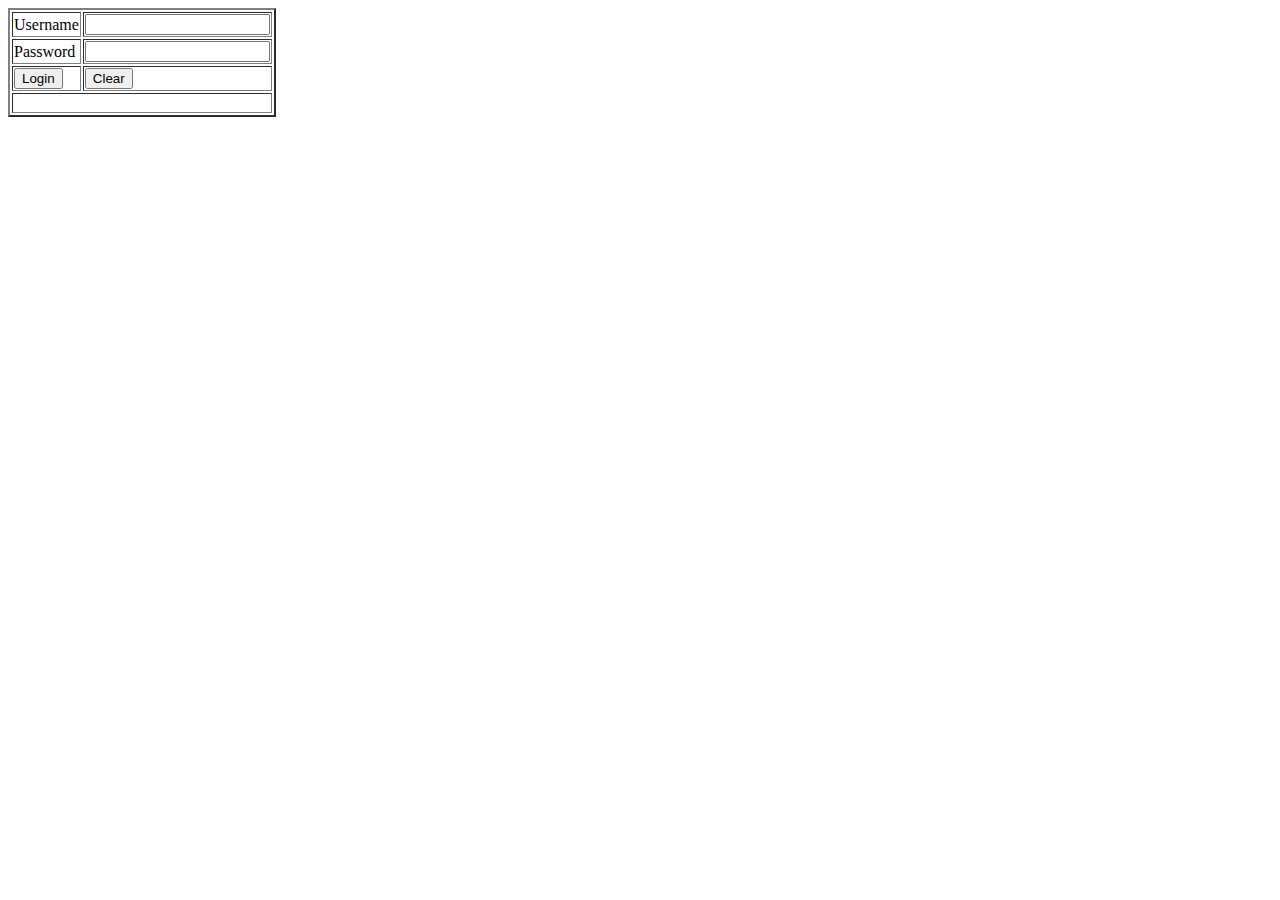
<file: Day5/index.html>
<!DOCTYPE html>
<html lang="en">
<head>
    <meta charset="UTF-8">
    <meta name="viewport" content="width=device-width, initial-scale=1.0">
    <title>Document</title>
    <script src="script.js"></script>
</head>
<body>
    <table border="2">
        <form action="" method="dialog">
            <tr>
                <td>Username</td>
                <td><input type="text" name="" id="login"></td>
            </tr>
            <tr>
                <td>Password</td>
                <td><input type="password" name="" id="pass"></td>
            </tr>
            <tr>
                <td> <button onclick="return validate()">Login</button></td>
                <td> <button>Clear</button></td>
            </tr>

            <tr>
                <td colspan="2">
                    <p id="result"></p>
                </td>
            </tr>
        </form>
    </table>
</body>
</html>
</file>
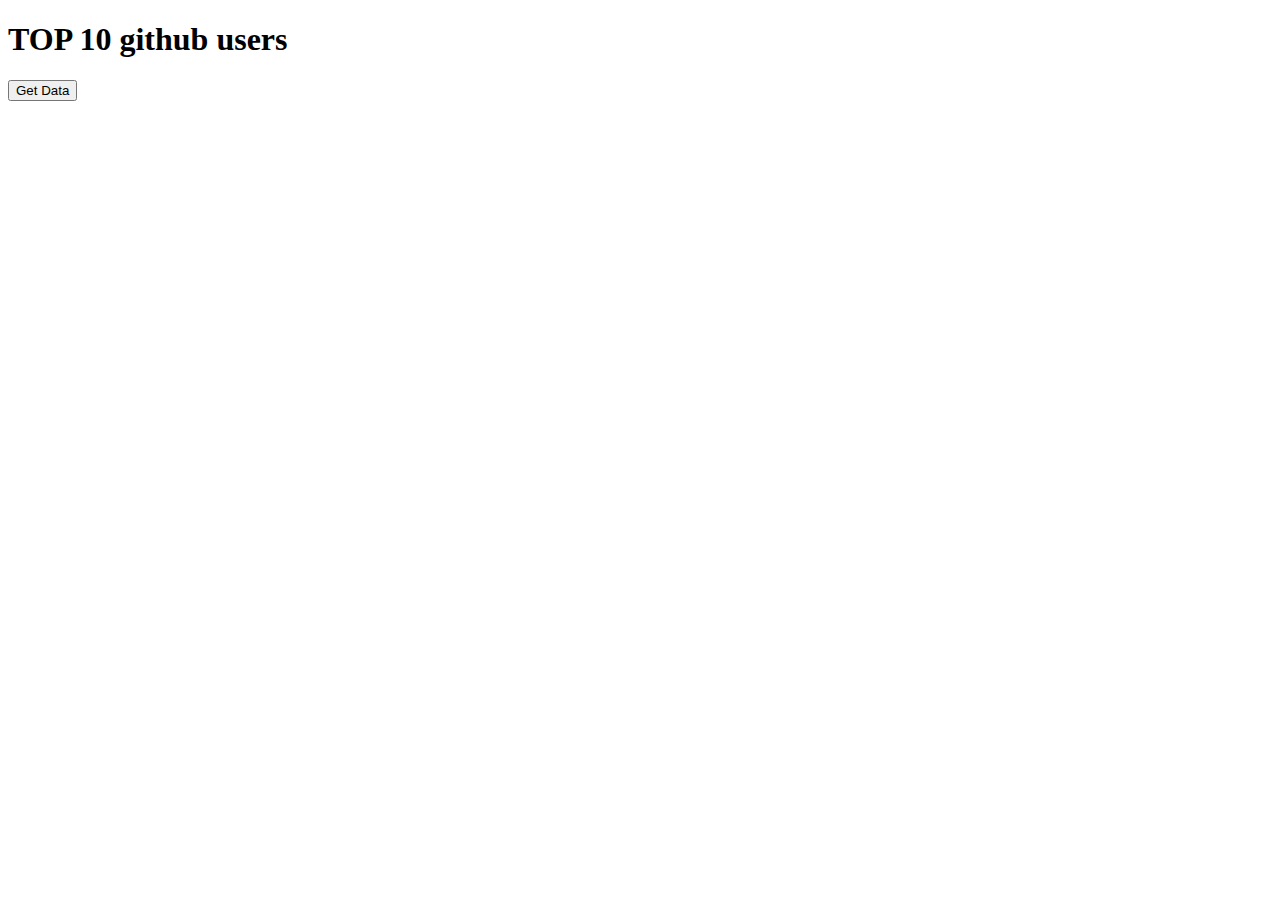
<file: Day8/index.html>
<!DOCTYPE html>
<html lang="en">
  <head>
    <meta charset="UTF-8" />
    <meta name="viewport" content="width=device-width, initial-scale=1.0" />
    <title>Document</title>
    <script src="script.js"></script>
  </head>
  <body>
    <h1>TOP 10 github users</h1>
    <button onclick="fetchdata()">Get Data</button>
    <div id="div1"></div>
  </body>
</html>
</file>
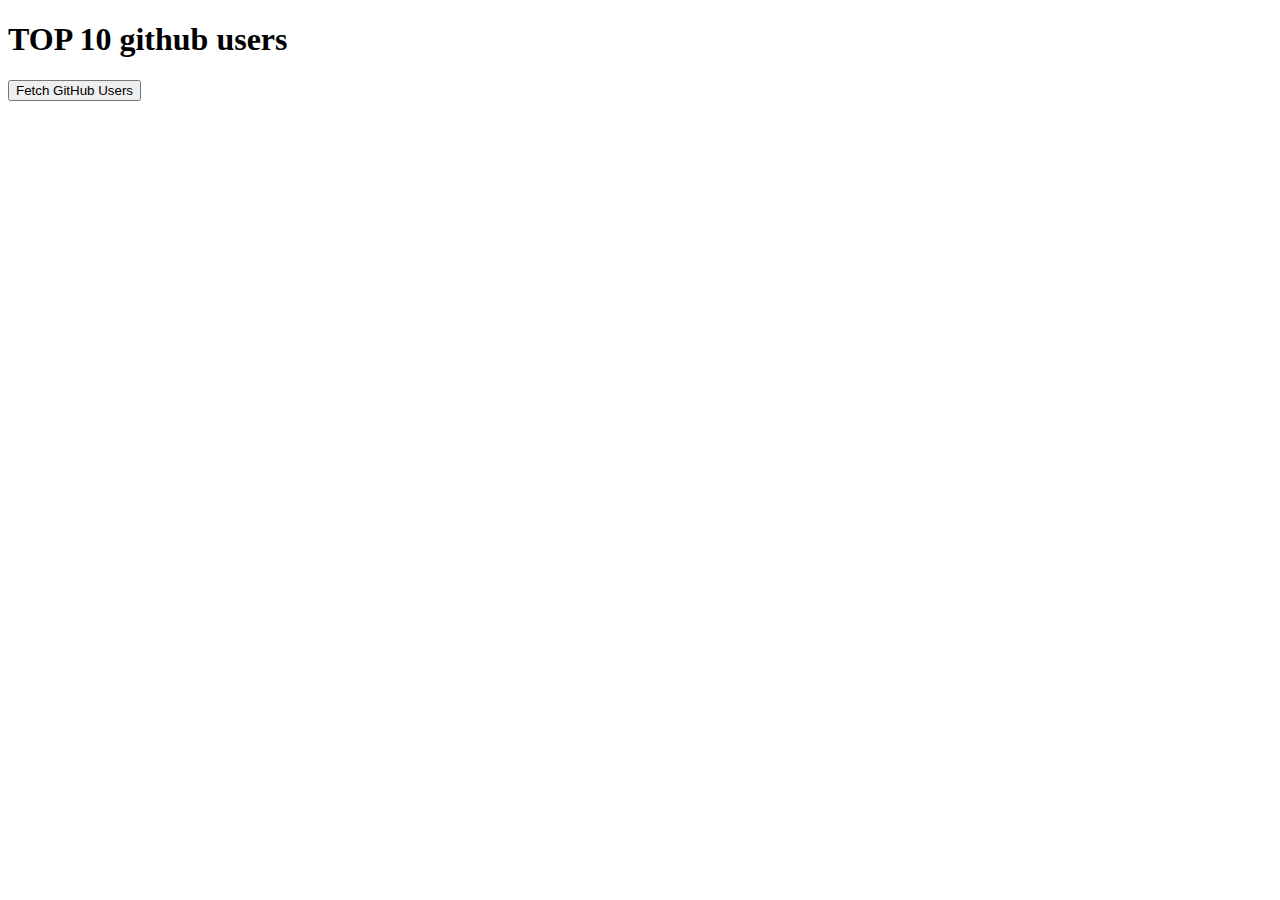
<file: Day9/index.html>
<!DOCTYPE html>
<html lang="en">
<head>
    <meta charset="UTF-8">
    <meta name="viewport" content="width=device-width, initial-scale=1.0">
    <title>Document</title>
</head>
<body>
    <h1>TOP 10 github users</h1>
    <button onclick="fetchdata()">Fetch GitHub Users</button>
    <div id="top"></div>
    <script src="script.js"></script>
</body>
</html>
</file>
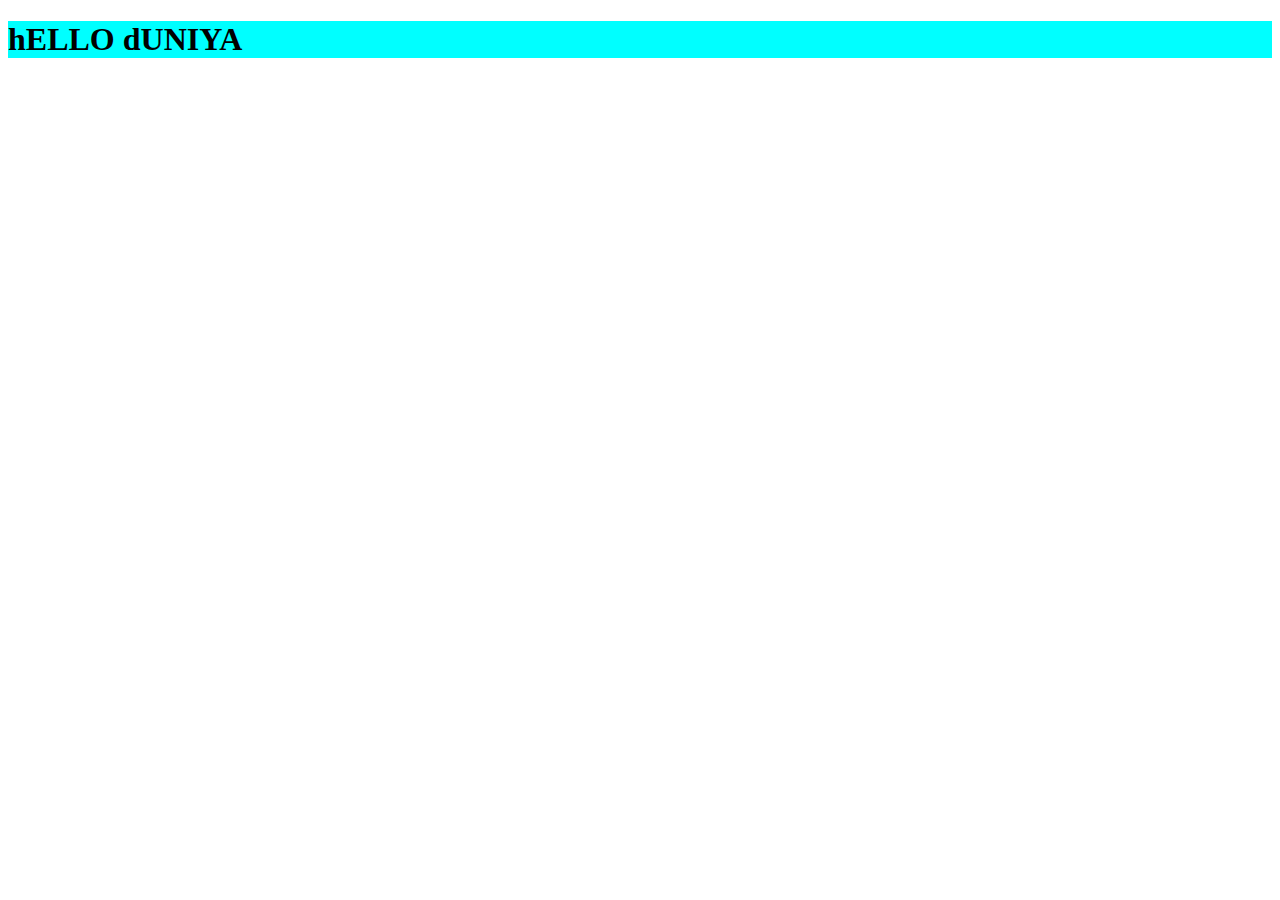
<file: Day2/index1.html>
<!DOCTYPE html>
<html lang="en">
<head>
    <meta charset="UTF-8">
    <meta name="viewport" content="width=device-width, initial-scale=1.0">
    <title>Document</title>
    <link rel="stylesheet" href="style.css">
</head>
<body>
    <H1>hELLO dUNIYA</H1>
</body>
</html>
</file>
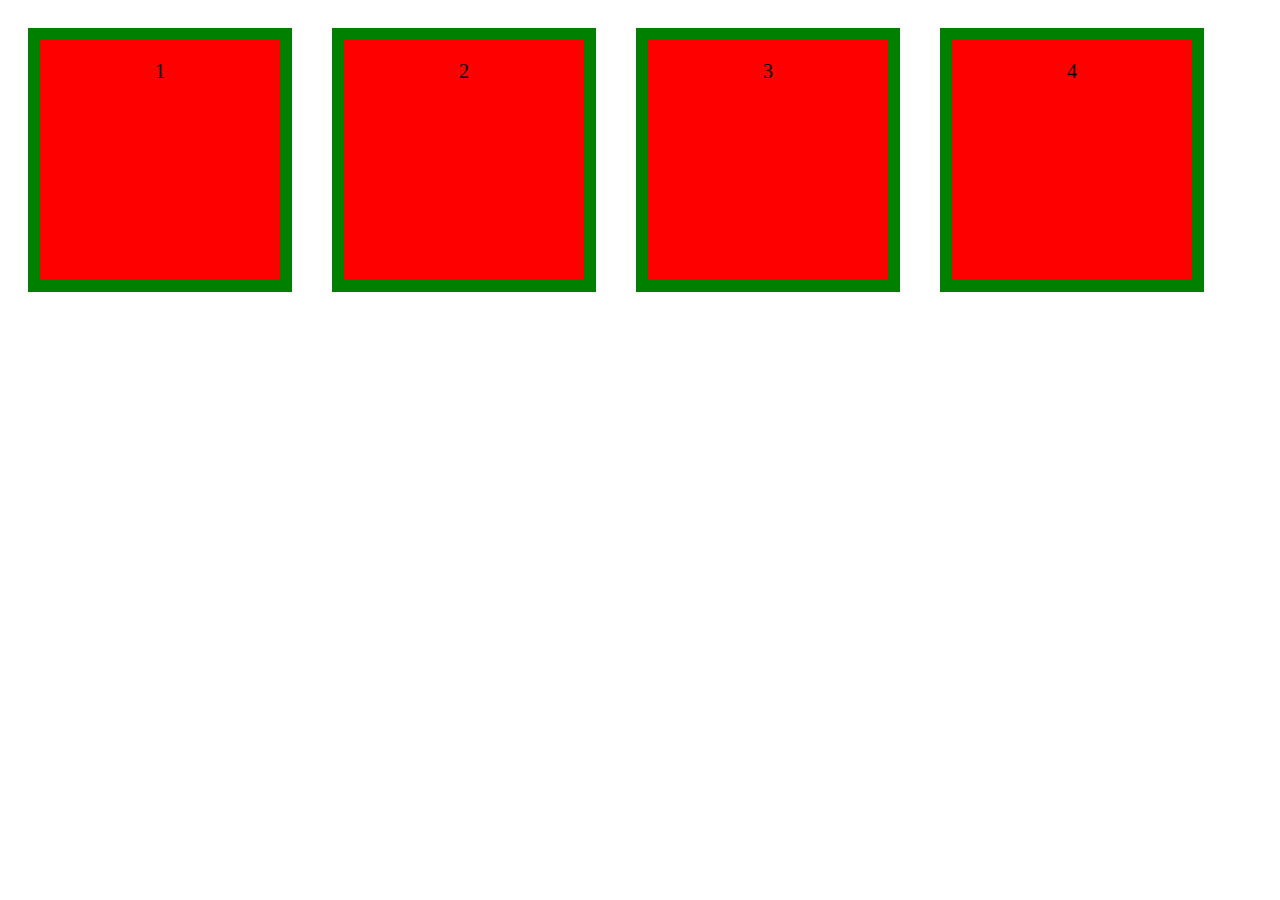
<file: Day3/Navbar.html>
<!DOCTYPE html>
<html lang="en">
<head>
    <meta charset="UTF-8">
    <meta name="viewport" content="width=device-width, initial-scale=1.0">
    <title>Document</title>
    <link rel="stylesheet" href="Navbar.css">
</head>
<body>
    <div class="fcontainer">
        <div></div>
        <div class="fitem">1</div>
        <div class="fitem">2</div>
        <div class="fitem">3</div>
        <div class="fitem">4</div>
    </div>
</body>
</html>
</file>
<file: Day2/style.css>
H1{
    background-color: aqua;
}
</file>
<file: Day3/Navbar.css>
.fcontainer{
    display: flex;
}
.fitem{
    width: 200px;
    height: 200px;
    background-color: red;
    padding: 20px;
    margin: 20px;
    border: 12px solid green;
    font-size: 20px;
    text-align: center;
}
</file>
